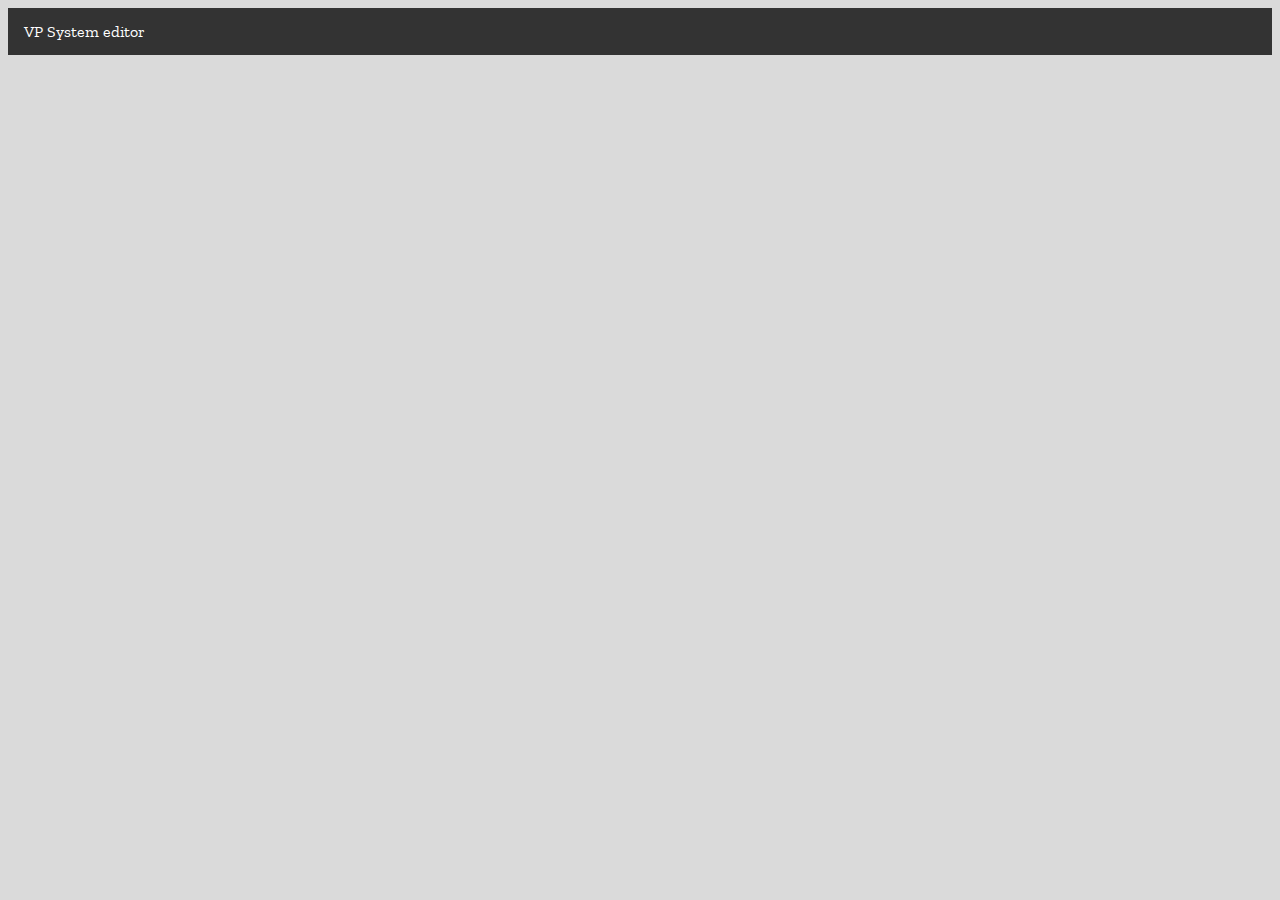
<file: index.html>
<!DOCTYPE html>

<head>
    <link href="style.css" rel="stylesheet" type="text/css" />
    <meta name="viewport" content="width=device-width, initial-scale=1.0" />
    <title>VirtualPass Home Page</title>
</head>

<body>

    <ul>
        <li><a href="Editor/Backup/"  >VP System editor</a></li>
    </ul>

</body>
</file>
<file: style.css>
@import url('https://fonts.googleapis.com/css2?family=Zilla+Slab&display=swap');

/* Regular setting */
:root {
    --body-bg: #dadada;
    --table-bg: white;
    --body-color: #000000;
}

/* Dark setting */
@media (prefers-color-scheme: dark) {
    :root {
        --table-bg: #27434b;
        --body-bg: #233035;
        --body-color: #FFFFFF;
    }
}

body {
    font-family: "Zilla Slab", Arial, Helvetica, sans-serif;
    color: #545d5eda;
    background: var(--body-bg);
    color: var(--body-color);

}

table {
    margin: 0 auto;
    max-width: 600px;
    background: white;
    border-radius: 7px;
    box-shadow: 5px 5px rgb(82, 99, 102);
    padding: 7px;
    background: var(--table-bg);
}

ul {
    list-style-type: none;
    margin: 0;
    padding: 0;
    overflow: hidden;
    background-color: #333;
}

li {
    float: left;
}

li a {
    display: block;
    color: white;
    text-align: center;
    padding: 14px 16px;
    text-decoration: none;
}

/* Change the link color to #111 (black) on hover */
li a:hover {
    background-color: rgb(34, 32, 151);
}
</file>
